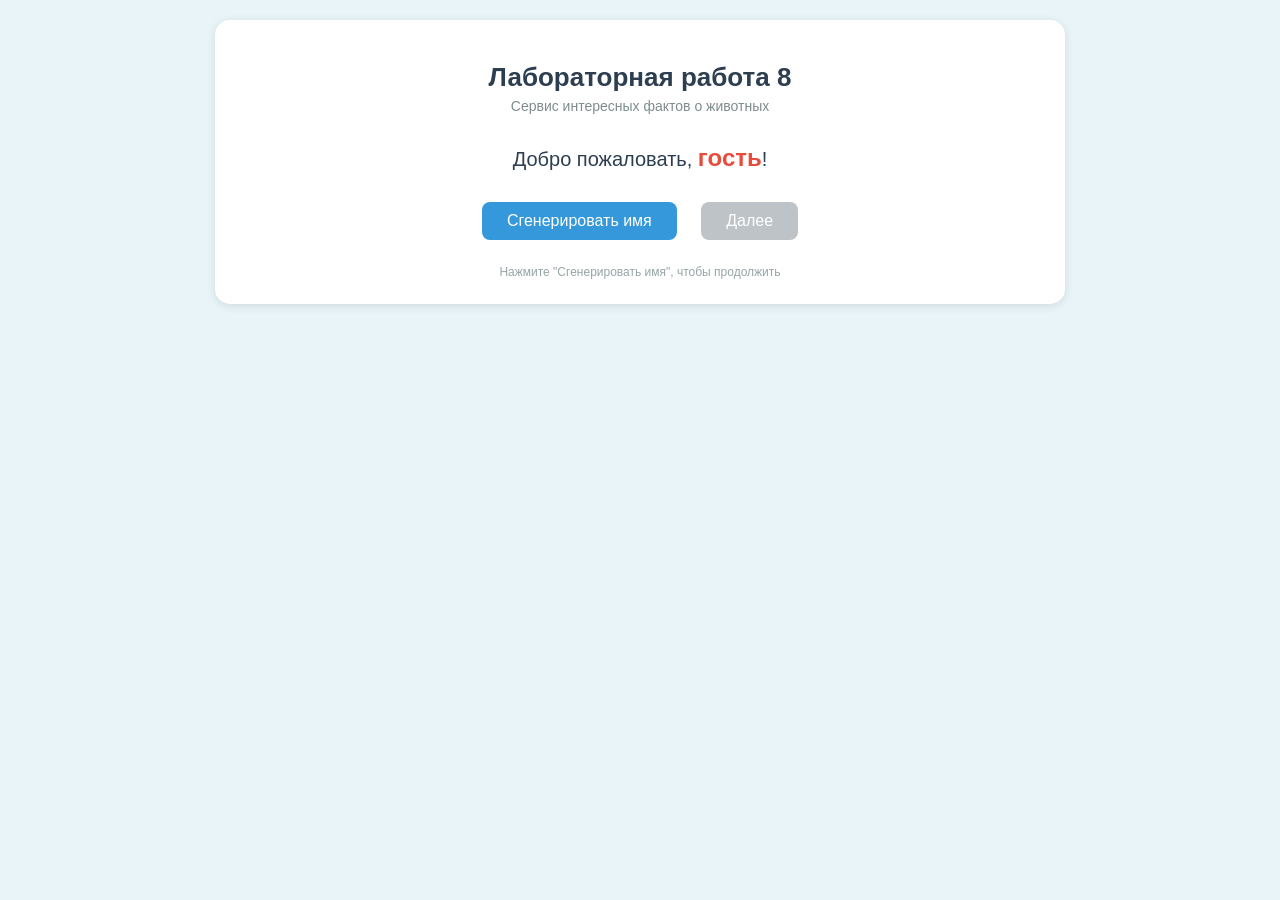
<file: index.html>
<!DOCTYPE html>
<html lang="ru">
<head>
    <meta charset="UTF-8">
    <title>Лабораторная 8 - Животные</title>
    <style>
        body {
            font-family: Arial, sans-serif;
            margin: 0;
            padding: 20px;
            background-color: #e8f4f8;
        }
        
        .container {
            max-width: 800px;
            margin: 0 auto;
            background: white;
            border-radius: 15px;
            padding: 25px;
            box-shadow: 0 2px 10px rgba(0,0,0,0.1);
        }
        
        h1 {
            text-align: center;
            color: #2c3e50;
            font-size: 26px;
            margin-bottom: 5px;
        }
        
        .subtitle {
            text-align: center;
            color: #7f8c8d;
            font-size: 14px;
            margin-bottom: 30px;
        }
        
        .step {
            text-align: center;
        }
        
        .welcome-text {
            font-size: 20px;
            color: #2c3e50;
            margin-bottom: 20px;
        }
        
        .user-name {
            color: #e74c3c;
            font-weight: bold;
            font-size: 24px;
        }
        
        button {
            padding: 10px 25px;
            font-size: 16px;
            margin: 10px;
            border: none;
            border-radius: 8px;
            cursor: pointer;
            background-color: #3498db;
            color: white;
            transition: 0.3s;
        }
        
        button:hover {
            background-color: #2980b9;
        }
        
        button:disabled {
            background-color: #bdc3c7;
            cursor: not-allowed;
        }
        
        .animal-buttons {
            display: flex;
            justify-content: center;
            gap: 15px;
            margin: 20px 0;
            flex-wrap: wrap;
        }
        
        .animal-btn {
            background-color: #ecf0f1;
            color: #2c3e50;
            padding: 10px 20px;
            font-size: 18px;
        }
        
        .animal-btn.active {
            background-color: #e74c3c;
            color: white;
        }
        
        .animal-btn:hover {
            background-color: #bdc3c7;
        }
        
        .result-card {
            margin-top: 30px;
            padding: 20px;
            background-color: #f9f9f9;
            border-radius: 10px;
            text-align: center;
        }
        
        .result-card img {
            max-width: 100%;
            max-height: 300px;
            border-radius: 10px;
            margin-bottom: 15px;
        }
        
        .fact {
            background-color: #fff3cd;
            padding: 15px;
            border-radius: 8px;
            color: #856404;
            line-height: 1.5;
            text-align: left;
        }
        
        .info-text {
            font-size: 12px;
            color: #95a5a6;
            margin-top: 15px;
        }
    </style>
</head>
<body>
    <div class="container">
        <h1>Лабораторная работа 8</h1>
        <div class="subtitle">Сервис интересных фактов о животных</div>
        
        <!-- Шаг 1 -->
        <div id="step1" class="step">
            <div class="welcome-text">
                Добро пожаловать, <span id="userName" class="user-name">гость</span>!
            </div>
            <button id="generateBtn">Сгенерировать имя</button>
            <button id="nextBtn" disabled>Далее</button>
            <div class="info-text">Нажмите "Сгенерировать имя", чтобы продолжить</div>
        </div>
        
        <!-- Шаг 2 -->
        <div id="step2" style="display: none;">
            <div class="welcome-text">Выберите животное:</div>
            
            <div class="animal-buttons">
                <button class="animal-btn active" data-animal="dog">Собака</button>
                <button class="animal-btn" data-animal="cat">Кошка</button>
                <button class="animal-btn" data-animal="fox">Лиса</button>
            </div>
            
            <button id="showFactBtn">Показать факт</button>
            
            <div id="result" style="display: none;" class="result-card">
                <img id="animalImg" alt="Животное">
                <div class="fact" id="factText"></div>
            </div>
            
            <div class="info-text">Выберите животное и нажмите "Показать факт"</div>
        </div>
    </div>

    <script>
        let currentName = '';
        let selectedAnimal = 'dog';
        
        const animals = {
            dog: {
                img: 'https://images.dog.ceo/breeds/hound-afghan/n02088094_1003.jpg',
                text: 'Собаки могут понимать до 250 слов и жестов. Они умные, как 2-летние дети.'
            },
            cat: {
                img: 'https://cdn2.thecatapi.com/images/MTYwODQxMw.jpg',
                text: 'Кошки спят 70% жизни. Это примерно 13-16 часов в день.'
            },
            fox: {
                img: 'https://randomfox.ca/images/1.jpg',
                text: 'Лисы используют магнитное поле Земли для охоты. Очень умные животные.'
            }
        };
        
        const names = ['Алексей', 'Мария', 'Иван', 'Екатерина', 'Дмитрий', 'Анна', 'Сергей', 'Ольга'];
        
        document.getElementById('generateBtn').onclick = function() {
            const randomName = names[Math.floor(Math.random() * names.length)];
            currentName = randomName;
            document.getElementById('userName').textContent = currentName;
            document.getElementById('nextBtn').disabled = false;
        };
        
        document.getElementById('nextBtn').onclick = function() {
            document.getElementById('step1').style.display = 'none';
            document.getElementById('step2').style.display = 'block';
        };
        
        const btns = document.querySelectorAll('.animal-btn');
        btns.forEach(btn => {
            btn.onclick = function() {
                btns.forEach(b => b.classList.remove('active'));
                this.classList.add('active');
                selectedAnimal = this.getAttribute('data-animal');
            };
        });
        
        document.getElementById('showFactBtn').onclick = function() {
            const animal = animals[selectedAnimal];
            document.getElementById('animalImg').src = animal.img;
            document.getElementById('animalImg').setAttribute('referrerpolicy', 'no-referrer');
            document.getElementById('factText').textContent = animal.text;
            document.getElementById('result').style.display = 'block';
        };
    </script>
</body>
</html>
</file>
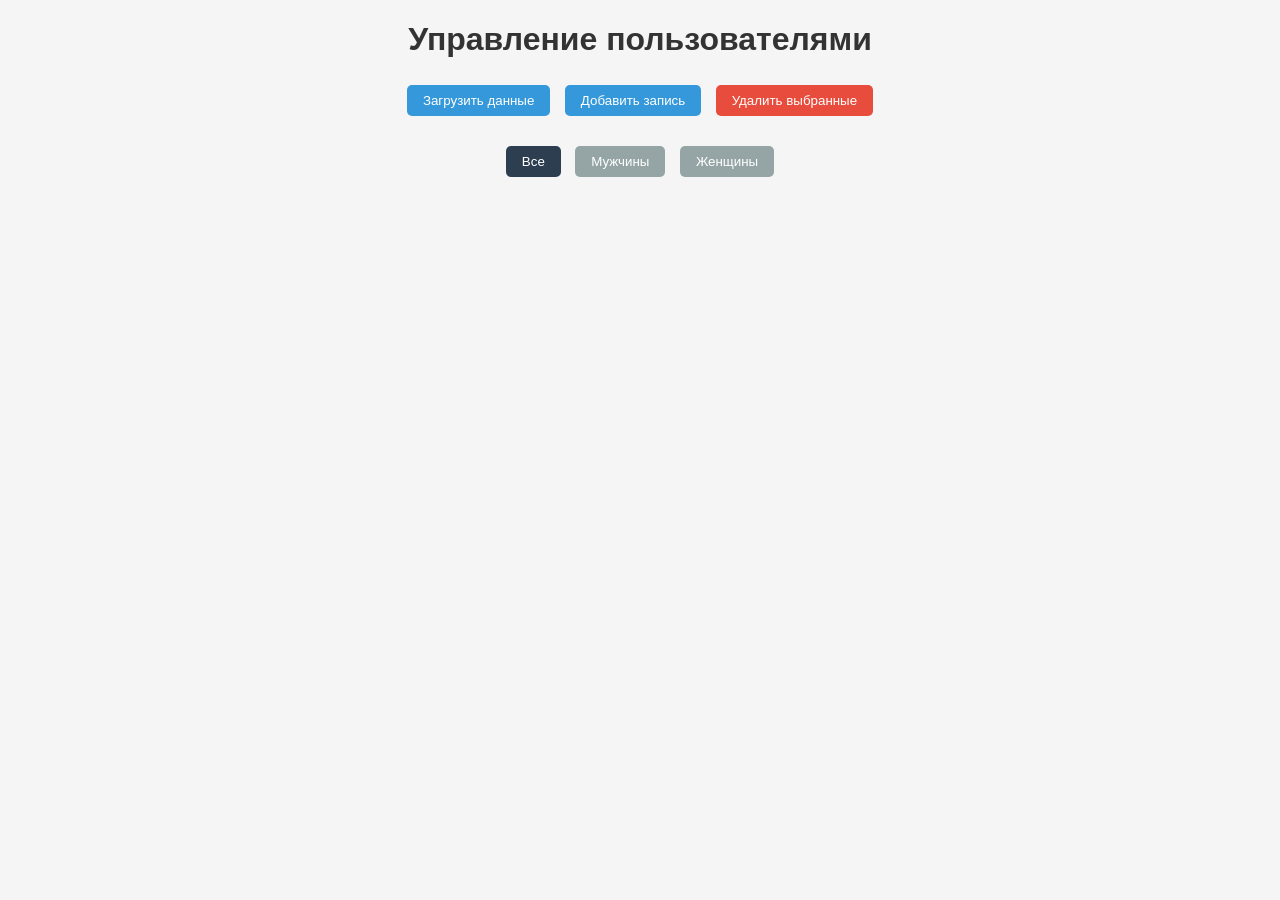
<file: humans-table.html>
<!DOCTYPE html>
<html lang="ru">
<head>
    <meta charset="UTF-8">
    <title>Лабораторная 8 - Управление пользователями</title>
    <style>
        body {
            font-family: Arial, sans-serif;
            margin: 20px;
            background-color: #f5f5f5;
        }
        
        h1 {
            text-align: center;
            color: #333;
        }
        
        .controls {
            text-align: center;
            margin: 20px 0;
        }
        
        button {
            padding: 8px 16px;
            margin: 5px;
            cursor: pointer;
            background-color: #3498db;
            color: white;
            border: none;
            border-radius: 5px;
        }
        
        button:hover {
            background-color: #2980b9;
        }
        
        .delete-btn {
            background-color: #e74c3c;
        }
        
        .delete-btn:hover {
            background-color: #c0392b;
        }
        
        .filter-bar {
            text-align: center;
            margin: 20px 0;
        }
        
        .filter-btn {
            background-color: #95a5a6;
        }
        
        .filter-btn.active {
            background-color: #2c3e50;
        }
        
        table {
            width: 100%;
            border-collapse: collapse;
            background-color: white;
            box-shadow: 0 2px 10px rgba(0,0,0,0.1);
        }
        
        th, td {
            border: 1px solid #ddd;
            padding: 10px;
            text-align: left;
        }
        
        th {
            background-color: #2c3e50;
            color: white;
            cursor: pointer;
        }
        
        .age-young {
            background-color: #d4edda;
        }
        
        .age-middle {
            background-color: #fff3cd;
        }
        
        .age-old {
            background-color: #f8d7da;
        }
        
        input {
            width: 100%;
            padding: 5px;
            box-sizing: border-box;
        }
        
        .edit-mode {
            background-color: #ffeeba;
        }
    </style>
</head>
<body>
    <h1>Управление пользователями</h1>
    
    <div class="controls">
        <button id="loadBtn">Загрузить данные</button>
        <button id="addBtn">Добавить запись</button>
        <button id="deleteSelectedBtn" class="delete-btn">Удалить выбранные</button>
    </div>
    
    <div class="filter-bar">
        <button id="showAll" class="filter-btn active">Все</button>
        <button id="showMen" class="filter-btn">Мужчины</button>
        <button id="showWomen" class="filter-btn">Женщины</button>
    </div>
    
    <div id="tableContainer"></div>

    <script type="module">
        import { getData } from './humansData.js';
        
        let allPeople = [];
        let currentFilter = 'all';
        let editId = null;
        
        function getAgeClass(age) {
            if (age < 18) return 'age-young';
            if (age <= 60) return 'age-middle';
            return 'age-old';
        }
        
        function renderTable() {
            let filteredPeople = allPeople;
            if (currentFilter === 'male') {
                filteredPeople = allPeople.filter(p => p.gender === 'male');
            } else if (currentFilter === 'female') {
                filteredPeople = allPeople.filter(p => p.gender === 'female');
            }
            
            if (filteredPeople.length === 0) {
                document.getElementById('tableContainer').innerHTML = '<p>Нет данных</p>';
                return;
            }
            
            let html = '<table><thead><tr>';
            html += '<th><input type="checkbox" id="selectAll"></th>';
            html += '<th>Имя</th><th>Фамилия</th><th>Возраст</th><th>Пол</th><th>Адрес</th><th>Телефон</th><th>Действия</th>';
            html += '</tr></thead><tbody>';
            
            filteredPeople.forEach(person => {
                const isEditing = (editId === person.id);
                const ageClass = getAgeClass(person.age);
                
                if (isEditing) {
                    html += `<tr class="edit-mode">
                        <td><input type="checkbox" class="rowCheckbox" data-id="${person.id}"></td>
                        <td><input type="text" class="edit-first" value="${person.firstName}"></td>
                        <td><input type="text" class="edit-last" value="${person.lastName}"></td>
                        <td><input type="number" class="edit-age" value="${person.age}"></td>
                        <td>
                            <select class="edit-gender">
                                <option value="male" ${person.gender === 'male' ? 'selected' : ''}>Мужской</option>
                                <option value="female" ${person.gender === 'female' ? 'selected' : ''}>Женский</option>
                            </select>
                        </td>
                        <td><input type="text" class="edit-address" value="${person.address}"></td>
                        <td><input type="text" class="edit-phone" value="${person.phone}"></td>
                        <td>
                            <button class="saveEdit" data-id="${person.id}">Сохранить</button>
                            <button class="cancelEdit">Отмена</button>
                        </td>
                    </tr>`;
                } else {
                    html += `<tr class="${ageClass}">
                        <td><input type="checkbox" class="rowCheckbox" data-id="${person.id}"></td>
                        <td>${person.firstName}</td>
                        <td>${person.lastName}</td>
                        <td>${person.age}</td>
                        <td>${person.gender === 'male' ? 'Мужской' : 'Женский'}</td>
                        <td>${person.address}</td>
                        <td>${person.phone}</td>
                        <td>
                            <button class="editBtn" data-id="${person.id}">Редактировать</button>
                            <button class="deleteBtn" data-id="${person.id}">Удалить</button>
                        </td>
                    </tr>`;
                }
            });
            
            html += '</tbody></table>';
            document.getElementById('tableContainer').innerHTML = html;
            
            document.getElementById('selectAll').onclick = function() {
                document.querySelectorAll('.rowCheckbox').forEach(cb => cb.checked = this.checked);
            };
            
            document.querySelectorAll('.deleteBtn').forEach(btn => {
                btn.onclick = () => {
                    const id = parseInt(btn.dataset.id);
                    allPeople = allPeople.filter(p => p.id !== id);
                    editId = null;
                    renderTable();
                };
            });
            
            document.querySelectorAll('.editBtn').forEach(btn => {
                btn.onclick = () => {
                    editId = parseInt(btn.dataset.id);
                    renderTable();
                };
            });
            
            document.querySelectorAll('.saveEdit').forEach(btn => {
                btn.onclick = () => {
                    const id = parseInt(btn.dataset.id);
                    const row = btn.closest('tr');
                    const index = allPeople.findIndex(p => p.id === id);
                    if (index !== -1) {
                        allPeople[index] = {
                            ...allPeople[index],
                            firstName: row.querySelector('.edit-first').value,
                            lastName: row.querySelector('.edit-last').value,
                            age: parseInt(row.querySelector('.edit-age').value),
                            gender: row.querySelector('.edit-gender').value,
                            address: row.querySelector('.edit-address').value,
                            phone: row.querySelector('.edit-phone').value
                        };
                    }
                    editId = null;
                    renderTable();
                };
            });
            
            document.querySelectorAll('.cancelEdit').forEach(btn => {
                btn.onclick = () => {
                    editId = null;
                    renderTable();
                };
            });
        }
        
        document.getElementById('loadBtn').onclick = async function() {
            allPeople = await getData();
            editId = null;
            renderTable();
        };
        
        document.getElementById('addBtn').onclick = function() {
            const newId = Math.max(...allPeople.map(p => p.id), 0) + 1;
            allPeople.push({
                id: newId,
                firstName: 'Новый',
                lastName: 'Пользователь',
                age: 25,
                gender: 'male',
                address: 'Адрес',
                phone: '000-000'
            });
            editId = newId;
            renderTable();
        };
        
        document.getElementById('deleteSelectedBtn').onclick = function() {
            const selectedIds = [];
            document.querySelectorAll('.rowCheckbox:checked').forEach(cb => {
                selectedIds.push(parseInt(cb.dataset.id));
            });
            allPeople = allPeople.filter(p => !selectedIds.includes(p.id));
            editId = null;
            renderTable();
        };
        
        document.getElementById('showAll').onclick = () => {
            currentFilter = 'all';
            document.querySelectorAll('.filter-btn').forEach(btn => btn.classList.remove('active'));
            document.getElementById('showAll').classList.add('active');
            renderTable();
        };
        
        document.getElementById('showMen').onclick = () => {
            currentFilter = 'male';
            document.querySelectorAll('.filter-btn').forEach(btn => btn.classList.remove('active'));
            document.getElementById('showMen').classList.add('active');
            renderTable();
        };
        
        document.getElementById('showWomen').onclick = () => {
            currentFilter = 'female';
            document.querySelectorAll('.filter-btn').forEach(btn => btn.classList.remove('active'));
            document.getElementById('showWomen').classList.add('active');
            renderTable();
        };
    </script>
</body>
</html>
</file>
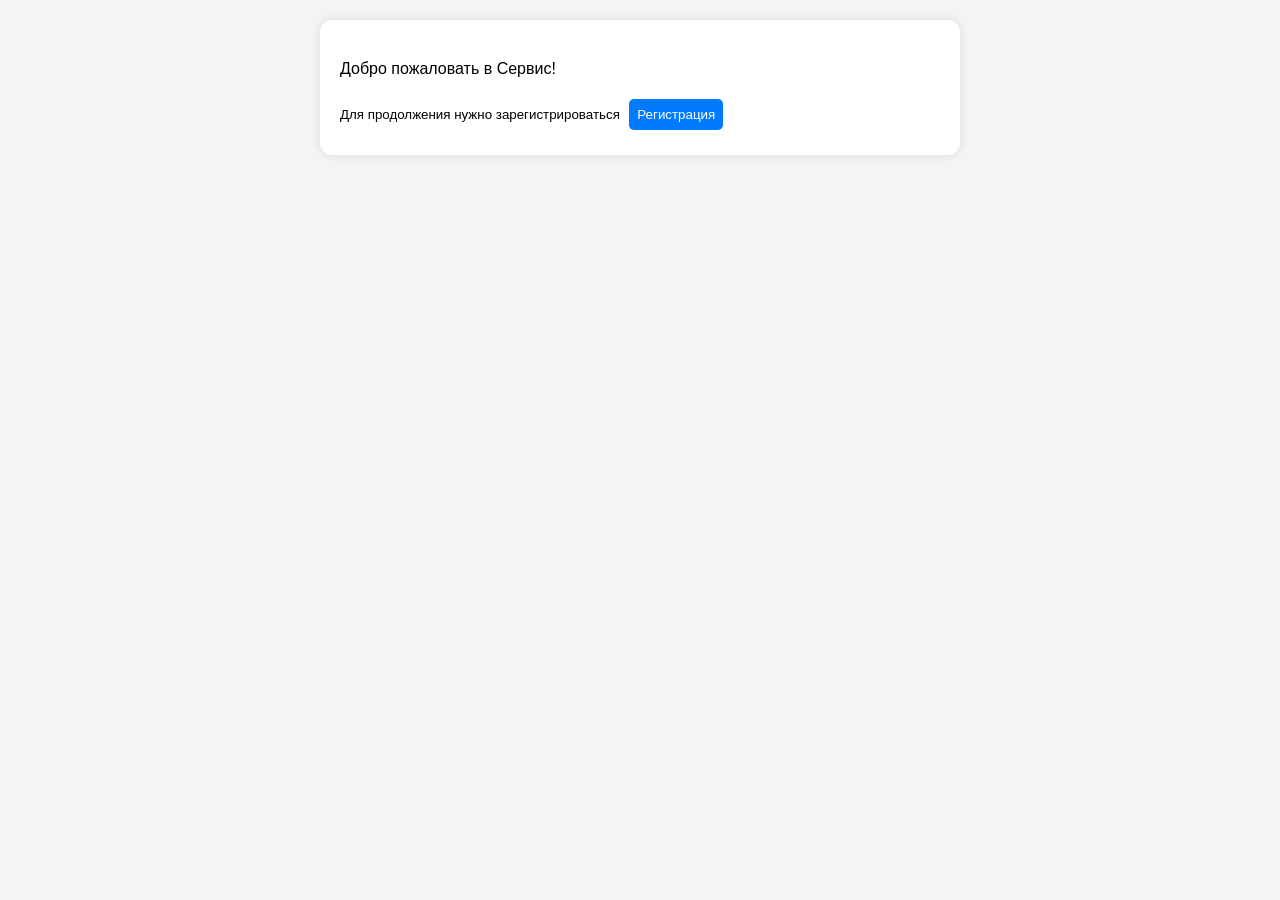
<file: registration.html>
<!DOCTYPE html>
<html lang="ru">
<head>
    <meta charset="UTF-8">
    <title>Регина - Регистрация в Сервис</title>
    <link rel="stylesheet" href="style.css">
    <link rel="stylesheet" href="loader.css">
</head>
<body>
    <header></header>

    <section id="loader">
        <div class="loader-container">
            <div class="loader-bar" id="loaderBar"></div>
            <p>Браузерные гномы собирают страницу...</p>
        </div>
    </section>

    <main id="page" class="invisible">
        
        <div class="indicator invisible" id="stepIndicator">
            <div class="indicator-fill" id="indicatorFill"></div>
        </div>

        <section id="frame_1">
            <p>Добро пожаловать в <span>Сервис</span>!</p>
            <small>Для продолжения нужно зарегистрироваться</small>
            <button type="button" name="reg" id="startRegBtn">Регистрация</button>
        </section>

        <section id="frame_2" class="invisible">
            <h2>Шаг 1. Персональные данные</h2>
            <form id="personalForm">
                <label>Имя: <input type="text" id="firstName"></label>
                <label>Фамилия: <input type="text" id="lastName"></label>
                <label>Электронная почта: <input type="email" id="email"></label>
                <label>Адрес: <input type="text" id="address"></label>
                <label>Страна:
                    <select id="country"></select>
                </label>
                <label>Пароль: <input type="password" id="password"></label>
                <label>Повторите пароль: <input type="password" id="confirmPassword"></label>
                <div>
                    <button type="button" id="cancelStep1">Отмена</button>
                    <button type="button" id="nextStep1" disabled>Далее</button>
                </div>
            </form>
        </section>

        <section id="frame_3" class="invisible">
            <h2>Шаг 2. Телефонный номер</h2>
            <p>В целях безопасности нужен ваш номер. На него будет отправлен 4-значный код.</p>
            <div>
                <label>Телефон: <input type="tel" id="phone" placeholder="+7 (123) 456-78-90"></label>
                <button type="button" id="sendCodeBtn">Отправить</button>
            </div>
            <div id="codeSection" style="display:none;">
                <p>Код подтверждения:</p>
                <input type="text" id="verificationCode" maxlength="4" placeholder="XXXX">
                <button type="button" id="verifyCodeBtn">Проверить</button>
            </div>
            <div>
                <button type="button" id="backStep2">Назад</button>
                <button type="button" id="nextStep2" disabled>Далее</button>
            </div>
        </section>

        <section id="frame_4" class="invisible">
            <h2>Шаг 3. Метод оплаты</h2>
            <p>Подключите банковскую карту.</p>
            <div>
                <label>Номер карты:</label>
                <div id="cardInputs">
                    <input type="text" maxlength="4" class="card-part" placeholder="1111">
                    <input type="text" maxlength="4" class="card-part" placeholder="2222">
                    <input type="text" maxlength="4" class="card-part" placeholder="3333">
                    <input type="text" maxlength="4" class="card-part" placeholder="4444">
                </div>
                <label>Срок действия: <input type="text" id="expiry" placeholder="MM/YY"></label>
                <label>CVV: <input type="text" id="cvv" maxlength="3" placeholder="XXX"></label>
                <label><input type="checkbox" id="agreeCheckbox"> Я согласен со всеми условиями</label>
            </div>
            <div>
                <button type="button" id="backStep3">Назад</button>
                <button type="button" id="nextStep3" disabled>Завершить</button>
            </div>
        </section>

        <section id="frame_5" class="invisible">
            <h2>Поздравляем!</h2>
            <p>Регистрация успешно завершена!</p>
            <p>Благодарим за использование нашего сервиса!</p>
        </section>
    </main>

    <script src="loader.js"></script>
    <script src="code.js"></script>
</body>
</html>
</file>
<file: style.css>
body {
    font-family: Arial, sans-serif;
    margin: 0;
    padding: 20px;
    background: #f4f4f4;
    text-align: center;
}

main {
    max-width: 600px;
    margin: 0 auto;
    background: white;
    padding: 20px;
    border-radius: 12px;
    box-shadow: 0 0 10px rgba(0,0,0,0.1);
}

.invisible {
    display: none !important;
}

section {
    margin-top: 20px;
    text-align: left;
}

form label {
    display: block;
    margin: 10px 0;
}

input, select, button {
    margin: 5px;
    padding: 8px;
    border-radius: 5px;
    border: 1px solid #ccc;
}

button {
    background: #007bff;
    color: white;
    border: none;
    cursor: pointer;
}

button:disabled {
    background: #ccc;
    cursor: not-allowed;
}

.indicator {
    width: 100%;
    height: 10px;
    background: #e0e0e0;
    border-radius: 5px;
    margin-bottom: 20px;
    overflow: hidden;
}

.indicator-fill {
    width: 0%;
    height: 100%;
    background: #4caf50;
    transition: width 0.3s;
}

#cardInputs {
    display: flex;
    gap: 10px;
    margin-bottom: 10px;
}

.card-part {
    width: 70px;
    text-align: center;
}
</file>
<file: loader.css>
#loader {
    position: fixed;
    top: 0;
    left: 0;
    width: 100%;
    height: 100%;
    background: white;
    display: flex;
    justify-content: center;
    align-items: center;
    z-index: 1000;
}

.loader-container {
    text-align: center;
    width: 300px;
}

.loader-bar {
    width: 0%;
    height: 30px;
    background-color: #4caf50;
    border-radius: 15px;
    transition: width 0.1s;
}

.loader-container p {
    margin-top: 10px;
}
</file>
